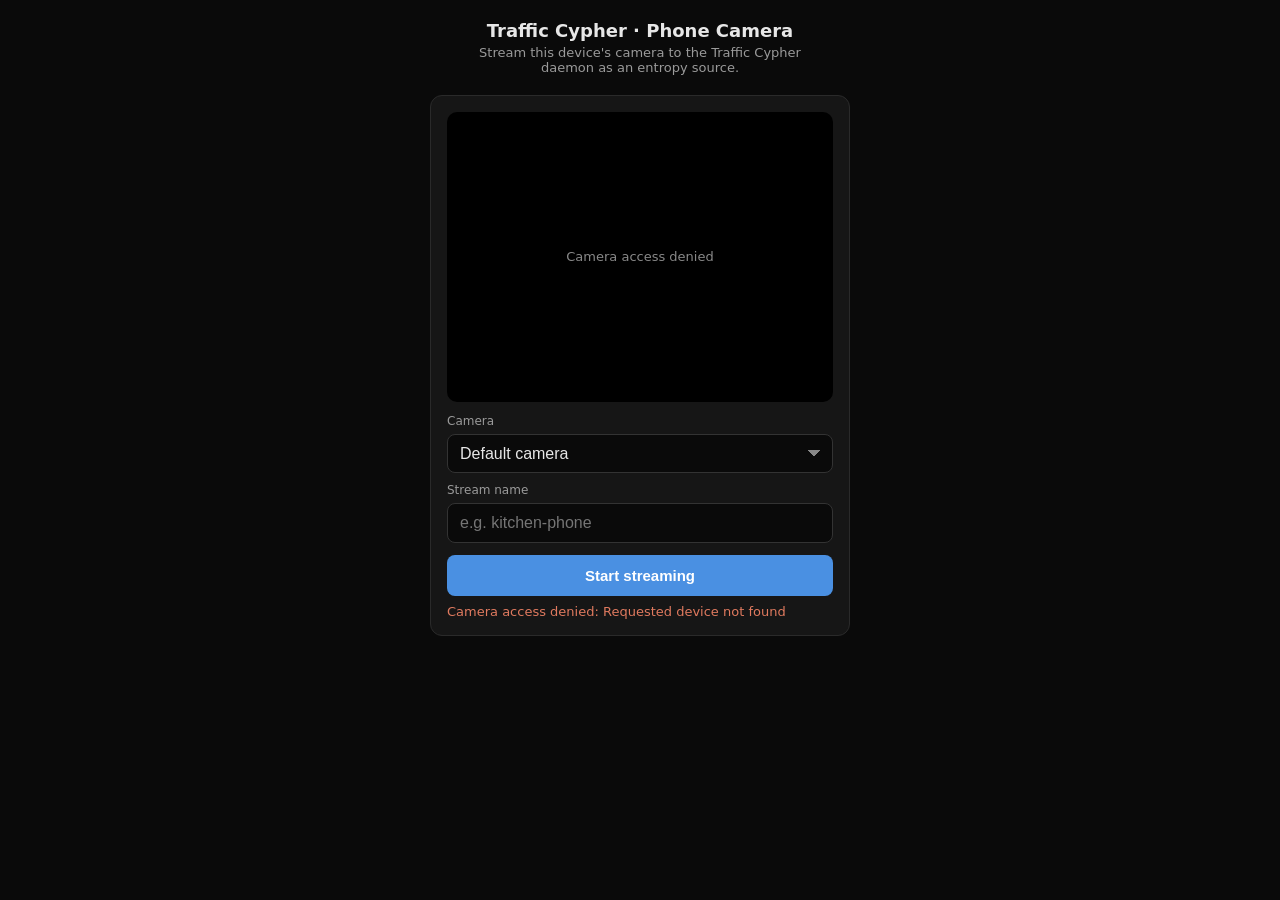
<file: frontend/phone.html>
<!DOCTYPE html>
<html lang="en">
<head>
<meta charset="utf-8">
<meta name="viewport" content="width=device-width, initial-scale=1, viewport-fit=cover">
<title>Traffic Cypher · Phone Camera</title>
<style>
  :root { color-scheme: dark; }
  * { box-sizing: border-box; }
  html, body {
    margin: 0; padding: 0;
    min-height: 100vh;
    font-family: -apple-system, system-ui, sans-serif;
    background: #0a0a0a; color: #e7e7e7;
  }
  body {
    display: flex; flex-direction: column;
    align-items: center; justify-content: flex-start;
    padding: 20px 14px 32px;
  }
  h1 { font-size: 18px; font-weight: 600; margin: 0 0 4px; }
  .sub { font-size: 13px; color: #9a9a9a; margin: 0 0 20px; text-align: center; max-width: 360px; }

  .panel {
    width: 100%; max-width: 420px;
    background: #161616; border: 1px solid #2a2a2a;
    border-radius: 12px; padding: 16px;
    margin-bottom: 14px;
  }
  label { display: block; font-size: 12px; color: #9a9a9a; margin-bottom: 6px; }
  input[type="text"], select {
    width: 100%; background: #0a0a0a; color: #e7e7e7;
    border: 1px solid #333; border-radius: 8px;
    padding: 10px 12px; font-size: 16px;
    -webkit-appearance: none; appearance: none;
  }
  input[type="text"]:focus, select:focus { outline: 1px solid #4a90e2; border-color: #4a90e2; }
  select { background-image: linear-gradient(45deg, transparent 50%, #888 50%), linear-gradient(135deg, #888 50%, transparent 50%);
    background-position: calc(100% - 18px) center, calc(100% - 12px) center;
    background-size: 6px 6px, 6px 6px;
    background-repeat: no-repeat;
    padding-right: 36px;
  }

  button {
    width: 100%; margin-top: 12px;
    background: #4a90e2; color: white; border: none;
    border-radius: 8px; padding: 12px 16px;
    font-size: 15px; font-weight: 600;
    cursor: pointer;
  }
  button:disabled { background: #2a2a2a; color: #555; cursor: not-allowed; }
  button.secondary { background: #2a2a2a; color: #c0c0c0; }
  button.danger { background: #e07a5f; color: white; }

  /* Preview is always rendered. Object-fit:cover keeps a clean
   * landscape framing even when the device is portrait. */
  .preview-wrap {
    position: relative;
    width: 100%; aspect-ratio: 4 / 3;
    background: #000;
    border-radius: 10px;
    overflow: hidden;
    margin-bottom: 12px;
  }
  video, canvas {
    width: 100%; height: 100%;
    object-fit: cover;
  }
  canvas { display: none; }
  .preview-overlay {
    position: absolute; inset: 0;
    display: flex; align-items: center; justify-content: center;
    color: #888; font-size: 13px; padding: 12px; text-align: center;
    pointer-events: none;
  }
  .preview-overlay.hidden { display: none; }
  .preview-flash {
    position: absolute; top: 8px; right: 8px;
    width: 8px; height: 8px; border-radius: 50%;
    background: #5fa86b; opacity: 0;
    transition: opacity 0.12s;
  }
  .preview-flash.on { opacity: 1; }

  .row { display: flex; justify-content: space-between; font-size: 13px; padding: 5px 0; }
  .row .k { color: #888; }
  .row .v { color: #e7e7e7; font-variant-numeric: tabular-nums; }

  .err { color: #e07a5f; font-size: 13px; margin-top: 8px; min-height: 1em; }
  .warn-block {
    background: rgba(224, 122, 95, 0.08);
    border: 1px solid rgba(224, 122, 95, 0.3);
    color: #f0a48d;
    border-radius: 10px;
    padding: 14px;
    font-size: 13px;
    line-height: 1.5;
  }
  .warn-block code {
    background: rgba(255,255,255,0.05);
    border-radius: 4px; padding: 1px 5px;
    font-family: ui-monospace, monospace; font-size: 12px;
    color: #e7e7e7;
  }
  .hidden { display: none !important; }
</style>
</head>
<body>
<h1>Traffic Cypher · Phone Camera</h1>
<p class="sub">Stream this device's camera to the Traffic Cypher daemon as an entropy source.</p>

<!-- Secure-context fallback. Shown when navigator.mediaDevices is undefined,
     which happens when this page is served over plain HTTP from a non-
     localhost origin. The browser refuses to expose camera APIs in that
     case; we can't work around it from JS. -->
<div id="insecure-panel" class="panel hidden">
  <div class="warn-block">
    <strong>Camera unavailable.</strong>
    The browser has hidden the camera API on this page because it isn't on
    <code>localhost</code> or an HTTPS origin. Pick one:
    <ul style="margin: 8px 0 0 18px; padding: 0;">
      <li>Open this page on the laptop running the daemon at
        <code>http://127.0.0.1:9876/phone.html</code>.</li>
      <li>Or in Chrome on this device: open <code>chrome://flags</code>,
        find <em>Insecure origins treated as secure</em>, add
        <code id="origin-hint"></code> to the list, switch to Enabled,
        relaunch Chrome, then revisit this page.</li>
      <li>Or put TLS in front of the daemon (e.g. <code>mkcert</code> +
        a reverse proxy) and load this page over HTTPS.</li>
    </ul>
  </div>
</div>

<!-- Setup panel: live preview + name input + camera selector. Visible
     once we know the browser can grant camera access. The preview is
     populated as soon as the user picks a camera (or as soon as the
     page loads if a default is available). -->
<div id="setup-panel" class="panel hidden">
  <div class="preview-wrap">
    <video id="preview" autoplay playsinline muted></video>
    <canvas id="capture" width="320" height="240"></canvas>
    <div id="preview-msg" class="preview-overlay">Waiting for camera permission…</div>
    <div id="flash" class="preview-flash" title="frame sent"></div>
  </div>

  <label for="cam-select">Camera</label>
  <select id="cam-select"><option value="">Default camera</option></select>

  <label for="cam-name" style="margin-top:10px">Stream name</label>
  <input id="cam-name" type="text" placeholder="e.g. kitchen-phone"
         autocapitalize="off" autocomplete="off" autocorrect="off" spellcheck="false">

  <button id="start-btn">Start streaming</button>
  <button id="stop-btn" class="danger hidden">Stop streaming</button>
  <div id="setup-err" class="err"></div>

  <div id="live-stats" class="hidden" style="margin-top:14px;padding-top:12px;border-top:1px solid #2a2a2a">
    <div class="row"><span class="k">Slot</span><span class="v" id="live-slot">—</span></div>
    <div class="row"><span class="k">Frames sent</span><span class="v" id="live-frames">0</span></div>
    <div class="row"><span class="k">Last result</span><span class="v" id="live-status">—</span></div>
  </div>
</div>

<script>
'use strict';
(function () {
  var insecurePanel = document.getElementById('insecure-panel');
  var setupPanel    = document.getElementById('setup-panel');
  var originHint    = document.getElementById('origin-hint');
  var camSelect     = document.getElementById('cam-select');
  var nameEl        = document.getElementById('cam-name');
  var startBtn      = document.getElementById('start-btn');
  var stopBtn       = document.getElementById('stop-btn');
  var errEl         = document.getElementById('setup-err');
  var videoEl       = document.getElementById('preview');
  var canvasEl      = document.getElementById('capture');
  var previewMsg    = document.getElementById('preview-msg');
  var flashEl       = document.getElementById('flash');
  var liveStats     = document.getElementById('live-stats');
  var liveSlot      = document.getElementById('live-slot');
  var liveFr        = document.getElementById('live-frames');
  var liveSt        = document.getElementById('live-status');

  // Secure-context check. navigator.mediaDevices is undefined when the
  // page is served over plain HTTP from a non-localhost origin. This is
  // a browser policy we can't work around from JS — show a helpful panel
  // so the user can fix it themselves.
  if (!navigator.mediaDevices || !navigator.mediaDevices.getUserMedia) {
    originHint.textContent = window.location.origin;
    insecurePanel.classList.remove('hidden');
    return;
  }

  // Browser can expose the camera. Light up the setup panel.
  setupPanel.classList.remove('hidden');

  var state = {
    label: '',
    slot: null,
    token: null,
    stream: null,        // active MediaStream from getUserMedia
    selectedId: '',      // chosen deviceId (or '' for default)
    timerId: null,
    framesSent: 0,
    streaming: false,
  };

  function setErr(msg)  { errEl.textContent = msg; }
  function clearErr()   { errEl.textContent = ''; }
  function setPreviewMsg(text) {
    if (text) { previewMsg.textContent = text; previewMsg.classList.remove('hidden'); }
    else { previewMsg.classList.add('hidden'); }
  }

  // Stop and free any active MediaStream. Called between camera switches
  // and when the user clicks Stop.
  function stopStream() {
    if (state.stream) {
      state.stream.getTracks().forEach(function (t) { t.stop(); });
      state.stream = null;
    }
    videoEl.srcObject = null;
  }

  // Open the camera with the currently-selected deviceId. Always re-
  // initialises so a camera switch produces a fresh stream.
  async function openCamera(deviceId) {
    stopStream();
    setPreviewMsg('Opening camera…');
    var constraints = {
      audio: false,
      video: {
        width:  { ideal: 320 },
        height: { ideal: 240 },
      },
    };
    if (deviceId) {
      constraints.video.deviceId = { exact: deviceId };
    } else {
      // Prefer rear camera on phones if no explicit choice yet.
      constraints.video.facingMode = 'environment';
    }
    try {
      state.stream = await navigator.mediaDevices.getUserMedia(constraints);
    } catch (e) {
      setErr('Camera access denied: ' + (e && e.message || e));
      setPreviewMsg('Camera access denied');
      return false;
    }
    videoEl.srcObject = state.stream;
    setPreviewMsg('');
    // After permission, labels become available. Refresh the device list.
    await refreshCameraList();
    return true;
  }

  // Populate the camera <select> with the available video inputs.
  // Labels are blank before the first permission grant — getUserMedia
  // unlocks them, so this is normally called twice (once at page load
  // for the IDs, again after the first openCamera for the labels).
  async function refreshCameraList() {
    if (!navigator.mediaDevices.enumerateDevices) return;
    var devices;
    try {
      devices = await navigator.mediaDevices.enumerateDevices();
    } catch (e) {
      return; // device enumeration is best-effort
    }
    var cams = devices.filter(function (d) { return d.kind === 'videoinput'; });
    // Preserve the user's current selection if possible.
    var prev = camSelect.value;
    camSelect.innerHTML = '<option value="">Default camera</option>';
    cams.forEach(function (cam, i) {
      var opt = document.createElement('option');
      opt.value = cam.deviceId;
      opt.textContent = cam.label || ('Camera ' + (i + 1));
      camSelect.appendChild(opt);
    });
    if (prev && cams.some(function (c) { return c.deviceId === prev; })) {
      camSelect.value = prev;
    }
  }

  // Camera switching while preview is live or while streaming.
  camSelect.addEventListener('change', async function () {
    state.selectedId = camSelect.value;
    var ok = await openCamera(state.selectedId);
    // If we were already streaming and the camera switch failed, stop
    // the stream cleanly; the user can restart with a working camera.
    if (!ok && state.streaming) await stop();
  });

  startBtn.addEventListener('click', start);
  stopBtn.addEventListener('click', stop);

  // Page load: try to open the default camera so the preview is alive
  // immediately. The user can then change the camera or just hit Start.
  (async function init() {
    await refreshCameraList();           // first pass — IDs only
    await openCamera('');                // default camera → preview alive
    await refreshCameraList();           // second pass — now with labels
  })();

  async function start() {
    var label = (nameEl.value || '').trim();
    if (!label) { setErr('Stream name is required.'); return; }
    if (label.length > 64) { setErr('Stream name must be ≤ 64 characters.'); return; }
    if (!state.stream) { setErr('Camera is not open. Pick a camera above.'); return; }
    clearErr();
    startBtn.disabled = true;
    startBtn.textContent = 'Starting…';

    try {
      var resp = await fetch('/api/streams/phone', {
        method: 'POST',
        headers: { 'Content-Type': 'application/json' },
        body: JSON.stringify({ label: label }),
      });
      if (!resp.ok) {
        var t = await resp.text();
        throw new Error('register failed (' + resp.status + '): ' + t);
      }
      var reg = await resp.json();
      state.label = label;
      state.slot = reg.index;
      state.token = reg.upload_token;
      state.framesSent = 0;
      state.streaming = true;

      liveSlot.textContent = String(state.slot);
      liveFr.textContent = '0';
      liveSt.textContent = 'starting…';
      liveStats.classList.remove('hidden');

      startBtn.classList.add('hidden');
      stopBtn.classList.remove('hidden');
      camSelect.disabled = true;
      nameEl.disabled = true;

      state.timerId = setInterval(captureAndSend, 1000);
    } catch (e) {
      setErr(String(e && e.message || e));
      startBtn.disabled = false;
      startBtn.textContent = 'Start streaming';
      state.streaming = false;
    }
  }

  async function stop() {
    if (state.timerId) clearInterval(state.timerId);
    state.timerId = null;

    // Tell the server to release the slot. Best-effort — the rotation
    // daemon naturally stops getting frames once we stop POSTing, but
    // the slot would otherwise linger until the daemon's next cleanup.
    if (state.slot !== null && state.token) {
      try {
        await fetch('/api/streams/phone/' + state.slot + '/release', {
          method: 'POST',
          headers: { 'X-Upload-Token': state.token },
        });
      } catch (_) { /* best effort */ }
    }

    state.token = null;
    state.slot  = null;
    state.streaming = false;

    liveStats.classList.add('hidden');
    stopBtn.classList.add('hidden');
    startBtn.classList.remove('hidden');
    startBtn.disabled = false;
    startBtn.textContent = 'Start streaming';
    camSelect.disabled = false;
    nameEl.disabled = false;
  }

  /* Encode the canvas's RGBA buffer to a P6 PPM blob. Drops alpha; the
   * entropy pipeline doesn't need it. 320*240*3 = 230400 bytes + a ~15-
   * byte header per frame. */
  function rgbaToPpm(imgData) {
    var w = imgData.width, h = imgData.height;
    var rgba = imgData.data;
    var header = 'P6\n' + w + ' ' + h + '\n255\n';
    var hb = new TextEncoder().encode(header);
    var out = new Uint8Array(hb.length + w * h * 3);
    out.set(hb, 0);
    var dst = hb.length;
    var n = w * h;
    for (var i = 0, j = 0; i < n; i++, j += 4) {
      out[dst++] = rgba[j];
      out[dst++] = rgba[j + 1];
      out[dst++] = rgba[j + 2];
    }
    return out;
  }

  async function captureAndSend() {
    if (!state.token || !videoEl.videoWidth) return;
    var ctx = canvasEl.getContext('2d');
    ctx.drawImage(videoEl, 0, 0, canvasEl.width, canvasEl.height);
    var imgData = ctx.getImageData(0, 0, canvasEl.width, canvasEl.height);
    var ppm = rgbaToPpm(imgData);
    try {
      var r = await fetch('/api/streams/phone/' + state.slot + '/frame', {
        method: 'POST',
        headers: {
          'Content-Type': 'image/x-portable-pixmap',
          'X-Upload-Token': state.token,
        },
        body: ppm,
      });
      if (r.ok || r.status === 204) {
        state.framesSent++;
        liveFr.textContent = String(state.framesSent);
        liveSt.textContent = 'OK';
        flashEl.classList.add('on');
        setTimeout(function () { flashEl.classList.remove('on'); }, 120);
      } else {
        liveSt.textContent = 'HTTP ' + r.status;
      }
    } catch (e) {
      liveSt.textContent = 'error: ' + (e && e.message || e);
    }
  }
})();
</script>
</body>
</html>
</file>
